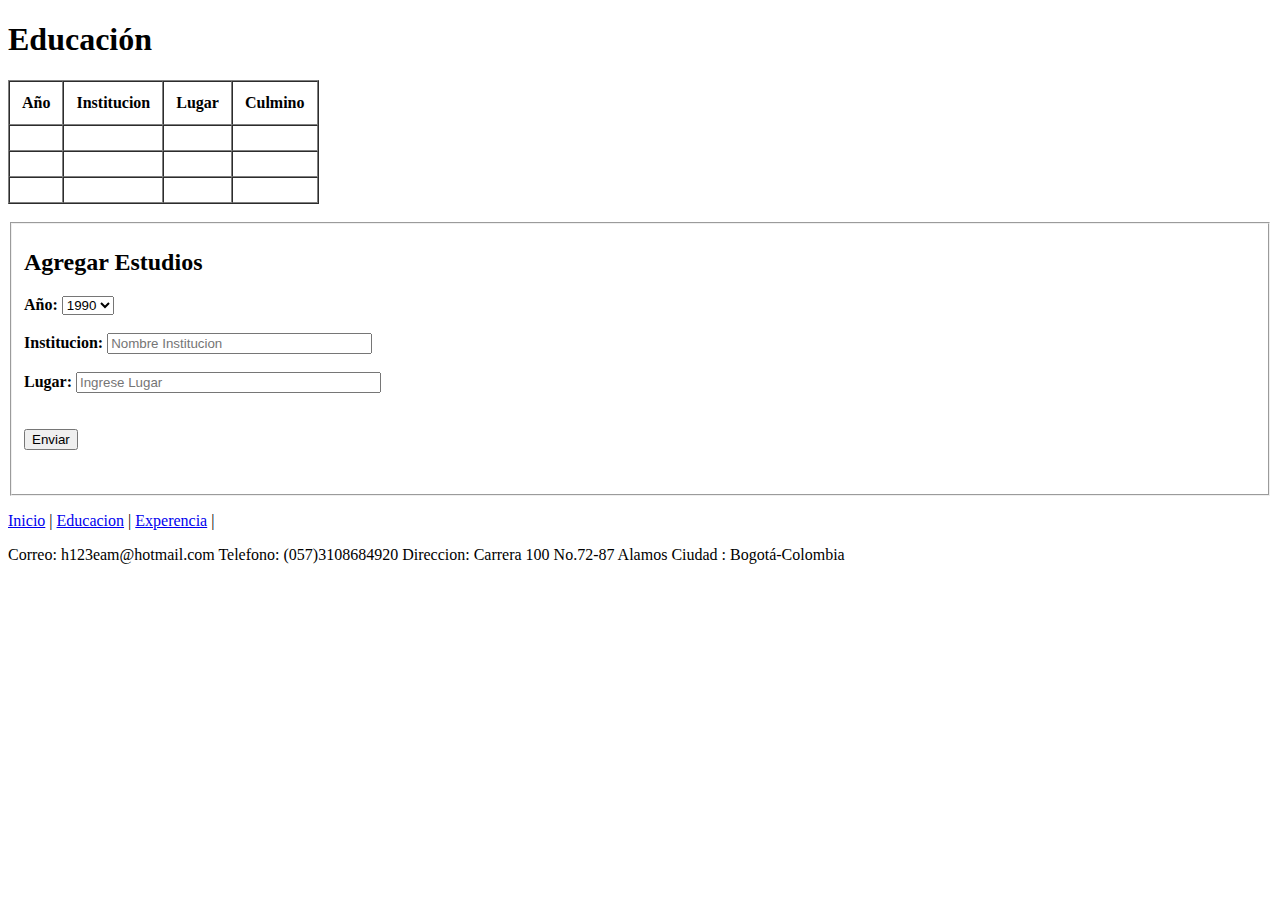
<file: PF_Fundamentos/educacion.html>
<!DOCTYPE html>
<html>
<head>
  <meta charset="utf-8">
  <meta name="viewport" content="width=device-width,user-scalable=no">
  <title>Educacion</title>
</head>
<body>
  <h1>Educación</h1>
<table border="1" border="1", cellpadding="12", cellspacing="0">
<thead>
  <tr>
    <th>Año</th>
    <th>Institucion</th>
    <th>Lugar</th>
    <th>Culmino</th>
     </tr></thead>
<tbody>
  <tr>
    <td></td>
    <td></td>
    <td></td>
    <td></td>
  </tr>
  <tr>
    <td></td>
    <td></td>
    <td></td>
    <td></td>
  </tr>
  <tr>
    <td></td>
    <td></td>
    <td></td>
    <td></td>
  </tr>
</tbody>
</table><br>

  <form name="Estudios">
    <fieldset>
      <p><h2><label for="Estudios">Agregar Estudios</label></h2></p>
        <strong><label for="Año">Año:</label></strong>
         <select>
                <option>1990</option>
                <option>2000</option>
                <option>2010</option>
                <option>2015</option>
                <option>2016</option></select><br><br>
        <strong><label for="Institucion">Institucion: </label></strong>
                <input type="text" id="Instuticion" placeholder="Nombre Institucion" size="30px" required><br><br>
        <strong><label for="Lugar">Lugar: </label></strong>
                <input type="text" id="Lugar" placeholder="Ingrese Lugar" size="35px" required><br><br><br>
                <input type="submit" value="Enviar"><br><br>
              </p></fieldset></form>
       <p>
      	<a href="index.html">Inicio</a> |
        <a href="educacion.html">Educacion</a> |
    		<a href="experiencia.html">Experencia</a> |
      </p>
<tfoot>
  <tr>
    <td></td>
    <td>Correo: h123eam@hotmail.com</td>
    <td>Telefono: (057)3108684920</td>
    <td>Direccion: Carrera 100 No.72-87 Alamos</td>
    <td>Ciudad : Bogotá-Colombia</td>
  </tr>
</tfoot></body>
</html>
</file>
